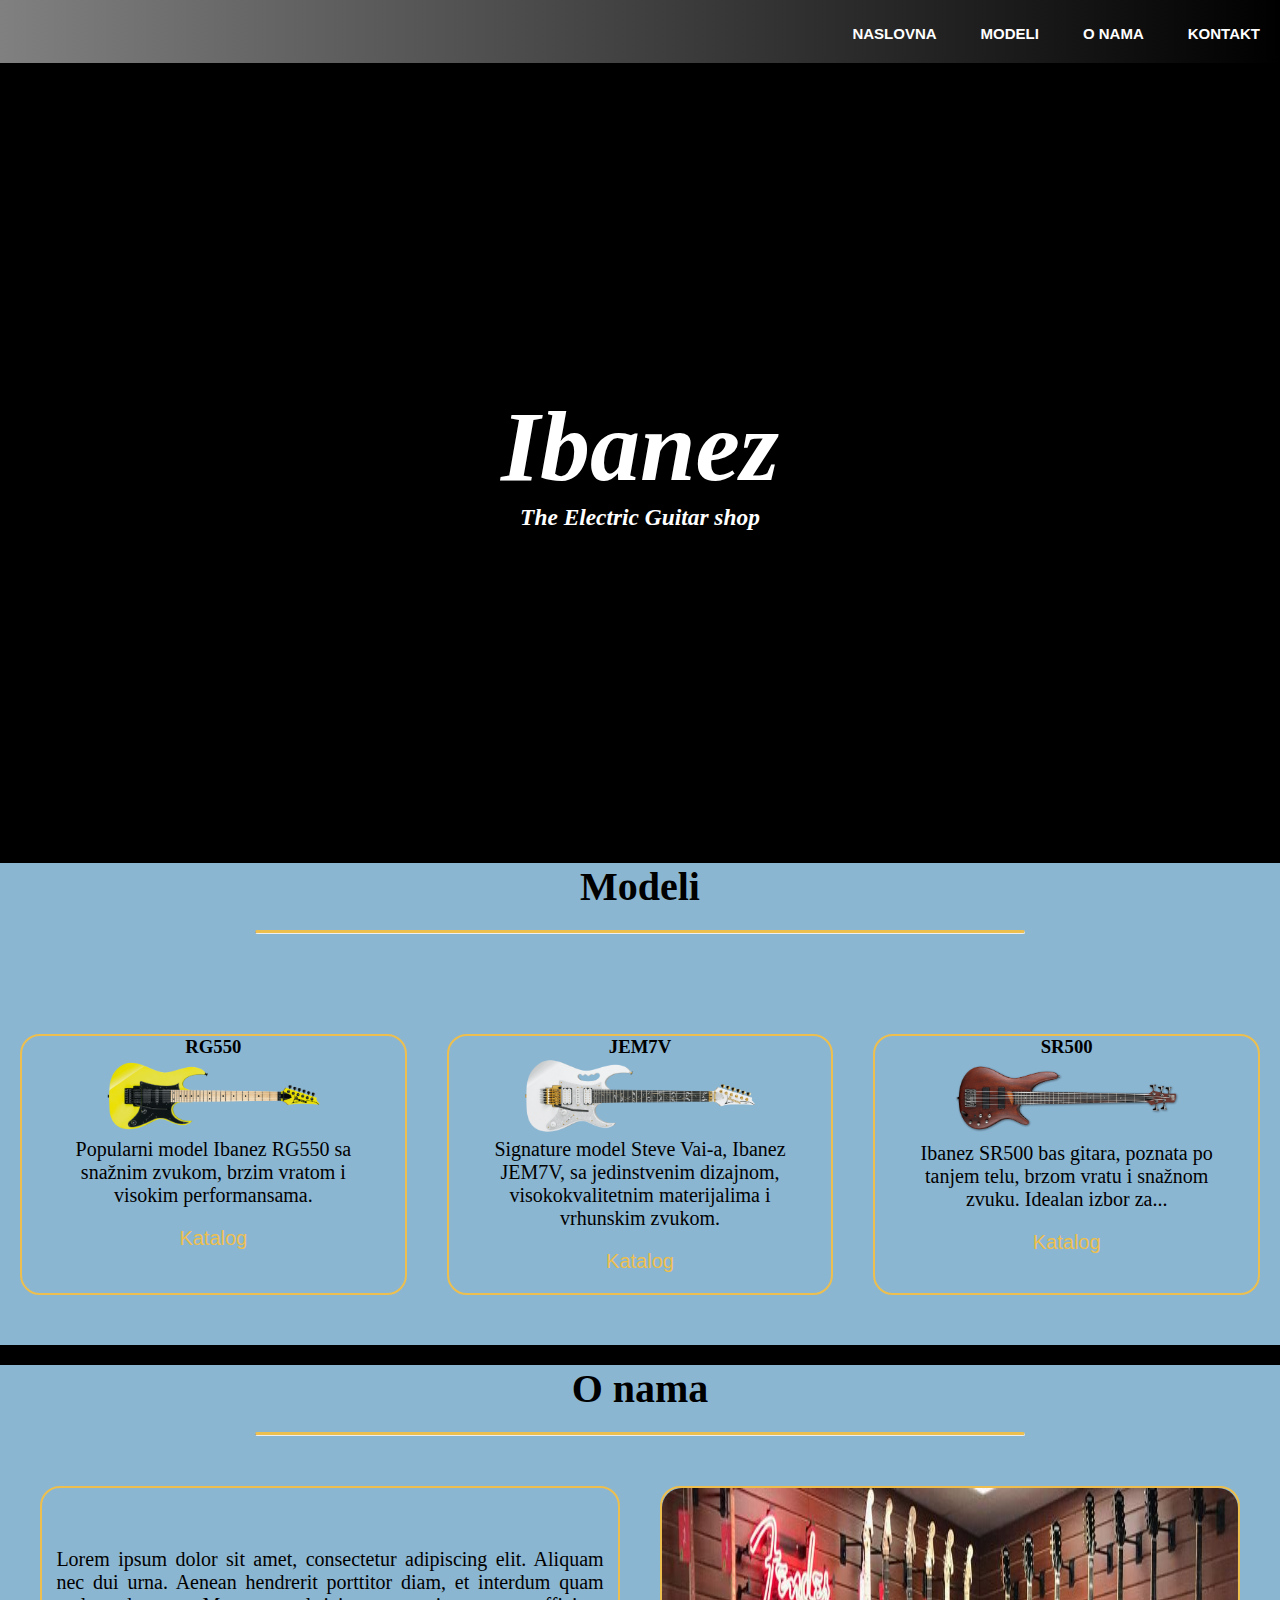
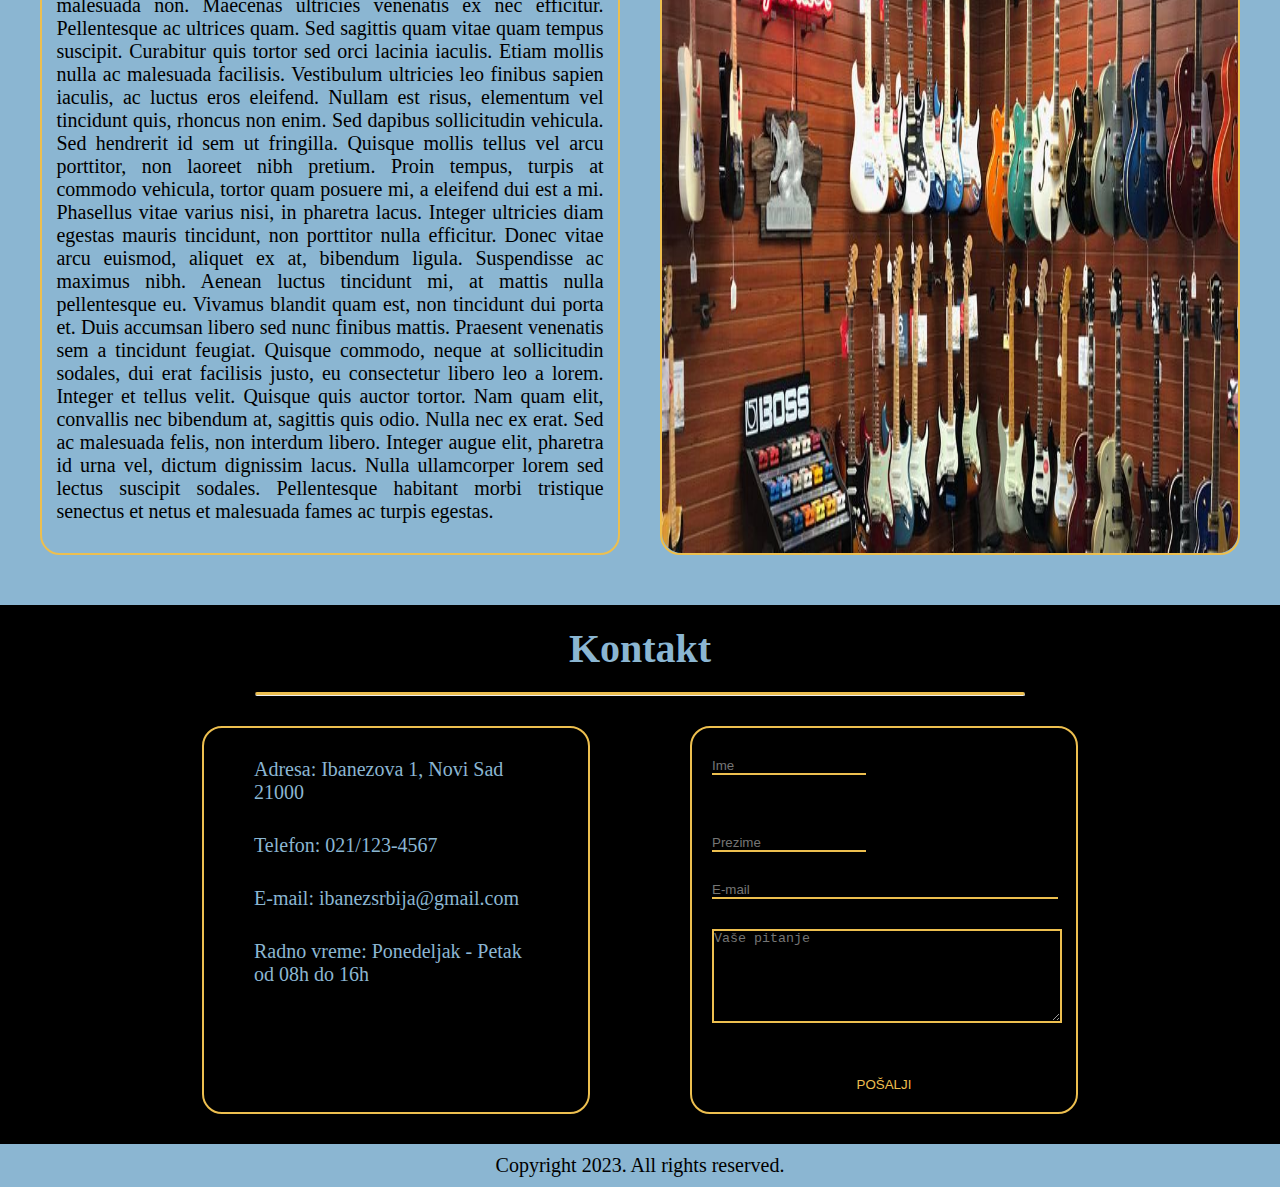
<file: index.html>
<!DOCTYPE html>
<html>
<head>
	<meta charset="utf-8">
	<meta name="viewport" content="width=device-width, initial-scale=1">
	<link rel="stylesheet" type="text/css" href="style.css">
	<title>Ibanez</title>
</head>
<body>
	<header>
		<nav>
			<div class="prvi">
				<ul class="navigacija">
					<li><a href="#naslovna">Naslovna</a></li>
					<li><a href="#modeli">Modeli</a></li>
					<li><a href="#onama">O nama</a></li>
					<li><a href="#kontakt">Kontakt</a></li>
				</ul>
			</div>
			</nav>
			<div class="navtel">
				<img src="assets/images/lepo.png" class="navlogo1" />
				<ul class="navigacijatel">
					<li><a href="#naslovna">Naslovna</a></li>
					<li><a href="#modeli">Modeli</a></li>
					<li><a href="#onama">O nama</a></li>
					<li><a href="#kontakt">Kontakt</a></li>
				</ul>
			</div>
	</header>
	<main>
		<div class="parallax" id="naslovna"> 
			<div class="contenthero">
				<div class="hero-text">
			<h1 id="lala" style="font-size:100px">Ibanez</h1>
			<h3>The Electric Guitar shop</h3>
		  </div>
			</div>
		</div>
		<div class="naslovi" id="modeli">	
			<center><h2>Modeli</h2></center>
			<hr class="horizontal">
		</div>
		<div class="row">
			<div class="column">
				<center>
					<h3>RG550</h3>
					<img src="assets/images/RG550.png" class="impreza" />
					<p class="brosura">
						Popularni model Ibanez RG550 sa snažnim zvukom, brzim vratom i visokim performansama.
					</p>
					<button class="katalog">Katalog</button>
				</center>
			</div>
			<div class="column">
				<center>
					<h3>JEM7V</h3>
					<img src="assets/images/JEM7V.png" class="impreza" />
					<p class="brosura">
						Signature model Steve Vai-a, Ibanez JEM7V, sa jedinstvenim dizajnom, visokokvalitetnim materijalima i vrhunskim zvukom. 
					</p>
					<button class="katalog">Katalog</button>
				</center>
			</div>
			<div class="column">
				<center>
					<h3>SR500</h3>
					<img src="assets/images/SR500.png" class="impreza" />
					<p class="brosura">
						Ibanez SR500 bas gitara, poznata po tanjem telu, brzom vratu i snažnom zvuku. Idealan izbor za... 
					</p>
					<button class="katalog">Katalog</button>
				</center>
			</div>
		</div>
		<div class="naslovi" id="onama">	
			<center><h2>O nama</h2></center>
			<hr class="horizontal">
		</div>
		<div class="row" id="row">
			<div class="column" id="onamatekst">
				<center>
					<p id="tekstonama">
					Lorem ipsum dolor sit amet, consectetur adipiscing elit. Aliquam nec dui urna. Aenean hendrerit porttitor diam, et interdum quam malesuada non. Maecenas ultricies venenatis ex nec efficitur. Pellentesque ac ultrices quam. Sed sagittis quam vitae quam tempus suscipit. Curabitur quis tortor sed orci lacinia iaculis. Etiam mollis nulla ac malesuada facilisis.
		
					Vestibulum ultricies leo finibus sapien iaculis, ac luctus eros eleifend. Nullam est risus, elementum vel tincidunt quis, rhoncus non enim. Sed dapibus sollicitudin vehicula. Sed hendrerit id sem ut fringilla. Quisque mollis tellus vel arcu porttitor, non laoreet nibh pretium. Proin tempus, turpis at commodo vehicula, tortor quam posuere mi, a eleifend dui est a mi. Phasellus vitae varius nisi, in pharetra lacus. Integer ultricies diam egestas mauris tincidunt, non porttitor nulla efficitur. Donec vitae arcu euismod, aliquet ex at, bibendum ligula. Suspendisse ac maximus nibh. Aenean luctus tincidunt mi, at mattis nulla pellentesque eu. Vivamus blandit quam est, non tincidunt dui porta et. Duis accumsan libero sed nunc finibus mattis. Praesent venenatis sem a tincidunt feugiat. Quisque commodo, neque at sollicitudin sodales, dui erat facilisis justo, eu consectetur libero leo a lorem. Integer et tellus velit.
		
					Quisque quis auctor tortor. Nam quam elit, convallis nec bibendum at, sagittis quis odio. Nulla nec ex erat. Sed ac malesuada felis, non interdum libero. Integer augue elit, pharetra id urna vel, dictum dignissim lacus. Nulla ullamcorper lorem sed lectus suscipit sodales. Pellentesque habitant morbi tristique senectus et netus et malesuada fames ac turpis egestas.</p>
				</center>
			</div>
			<div class="column" id="dealership">
				<img src="assets/images/shop.jpg" id="salon" />
			</div>
		</div>
		<div class="parallax2">
		<div class="naslovi" id="kontakt">	
			<center><h2 id="naslovkontakt">Kontakt</h></center>
			<hr class="horizontal">
		<div class="row" id="row2">
			<div class="column" id="kontakti">
				<ul>
					<li class="podaci">Adresa: Ibanezova 1, Novi Sad 21000</li>
					<li class="podaci">Telefon: 021/123-4567</li>
					<li class="podaci">E-mail: ibanezsrbija@gmail.com</li>
					<li class="podaci">Radno vreme: Ponedeljak - Petak od 08h do 16h</li>
				</ul>
			</div>
			<div class="column" id="kontakti">
				<input type="text" placeholder="Ime" required>
				<input type="text" placeholder="Prezime" required>
				<input type="email" placeholder="E-mail"required>
				<textarea placeholder="Vaše pitanje" rows="6" required=""></textarea>
				<center>
					<button type="submit" id="submit">POŠALJI</button>
				</center>
			</div>
		</div>
		</div>
		</div>
	</main>
	<footer>
		<center>
			<p>Copyright 2023. All rights reserved.</p>
		</center>
	</footer>
</body>
</html>
</file>
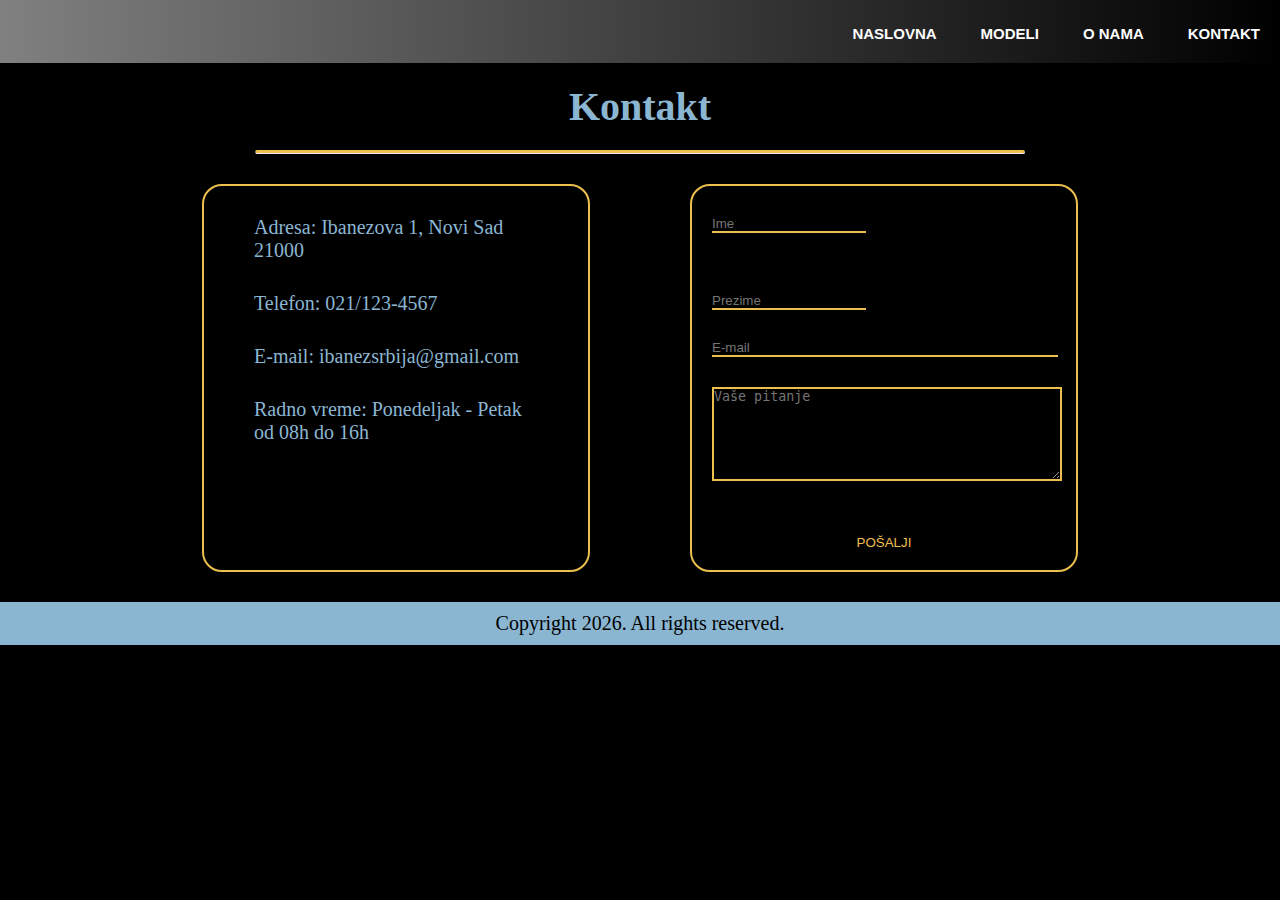
<file: kontakt.html>
<!DOCTYPE html>
<html>
<head>
	<meta charset="utf-8">
	<meta name="viewport" content="width=device-width, initial-scale=1">
	<link rel="stylesheet" type="text/css" href="style.css">
	<title>Ibanez - Kontakt</title>
</head>
<body>
	<header>
		<nav>
			<div class="prvi">
				<ul class="navigacija">
					<li><a href="index.html">Naslovna</a></li>
					<li><a href="modeli.html">Modeli</a></li>
					<li><a href="onama.html">O nama</a></li>
					<li><a href="kontakt.html" class="active">Kontakt</a></li>
				</ul>
			</div>
		</nav>
		<div class="navtel">
			<input type="checkbox" id="nav-toggle" class="nav-toggle">
			<label for="nav-toggle" class="nav-toggle-label">
				<img src="assets/images/lepo.png" class="navlogo1" />
			</label>
			<ul class="navigacijatel">
				<li><a href="index.html">Naslovna</a></li>
				<li><a href="modeli.html">Modeli</a></li>
				<li><a href="onama.html">O nama</a></li>
				<li><a href="kontakt.html" class="active">Kontakt</a></li>
			</ul>
		</div>
	</header>
	<main>
		<div class="parallax2">
			<div class="naslovi" id="kontakt">	
				<center><h2 id="naslovkontakt">Kontakt</h2></center>
				<hr class="horizontal">
			</div>
			<div class="row" id="row2">
				<div class="column" id="kontakti">
					<ul>
						<li class="podaci">Adresa: Ibanezova 1, Novi Sad 21000</li>
						<li class="podaci">Telefon: 021/123-4567</li>
						<li class="podaci">E-mail: ibanezsrbija@gmail.com</li>
						<li class="podaci">Radno vreme: Ponedeljak - Petak od 08h do 16h</li>
					</ul>
				</div>
				<div class="column" id="kontakti">
					<form>
						<input type="text" placeholder="Ime" required>
						<input type="text" placeholder="Prezime" required>
						<input type="email" placeholder="E-mail" required>
						<textarea placeholder="Vaše pitanje" rows="6" required></textarea>
						<center>
							<button type="submit" id="submit">POŠALJI</button>
						</center>
					</form>
				</div>
			</div>
		</div>
	</main>
	<footer>
		<center>
			<p>Copyright 2026. All rights reserved.</p>
		</center>
	</footer>
</body>
</html>
</file>
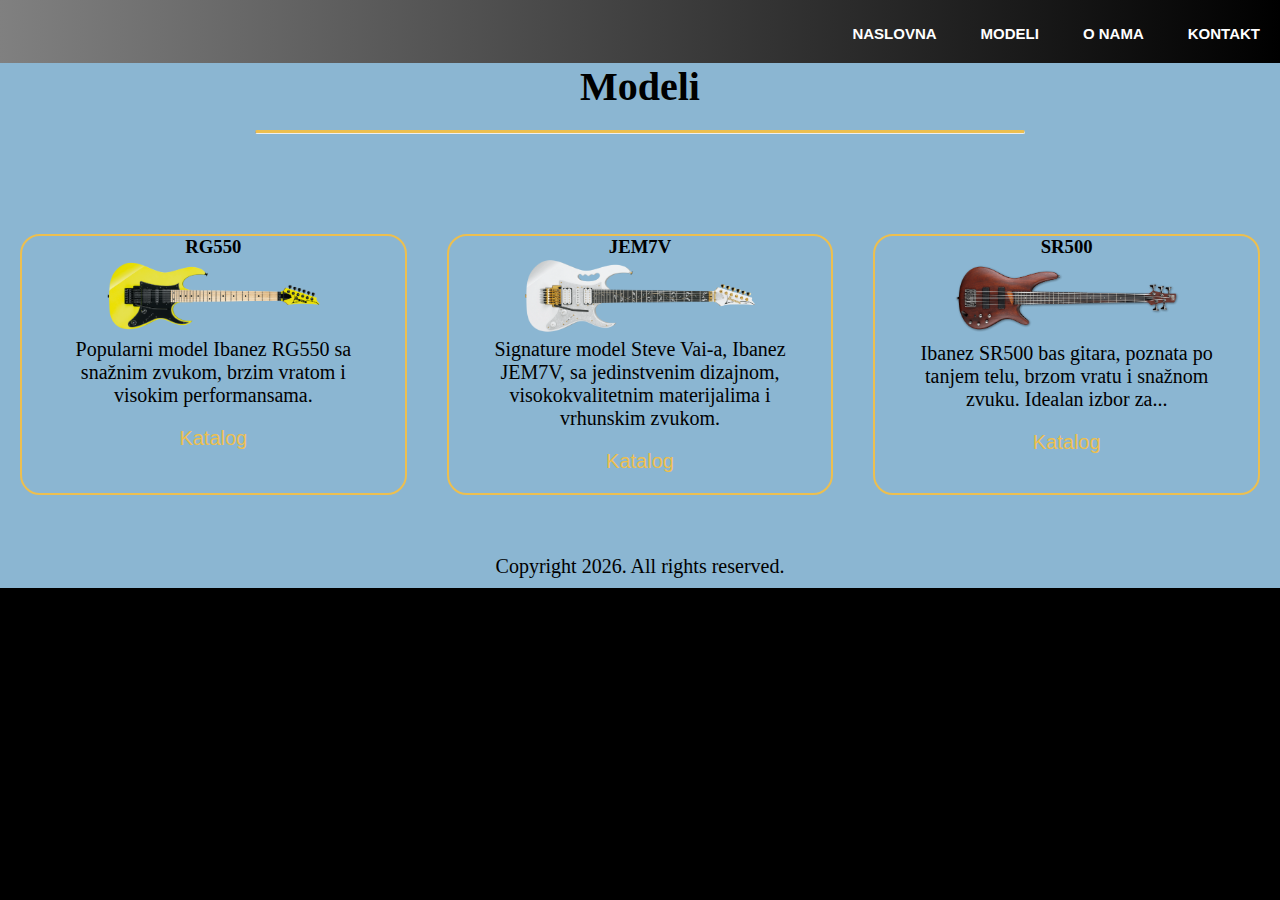
<file: modeli.html>
<!DOCTYPE html>
<html>
<head>
	<meta charset="utf-8">
	<meta name="viewport" content="width=device-width, initial-scale=1">
	<link rel="stylesheet" type="text/css" href="style.css">
	<title>Ibanez - Modeli</title>
</head>
<body>
	<header>
		<nav>
			<div class="prvi">
				<ul class="navigacija">
					<li><a href="index.html">Naslovna</a></li>
					<li><a href="modeli.html" class="active">Modeli</a></li>
					<li><a href="onama.html">O nama</a></li>
					<li><a href="kontakt.html">Kontakt</a></li>
				</ul>
			</div>
		</nav>
		<div class="navtel">
			<input type="checkbox" id="nav-toggle" class="nav-toggle">
			<label for="nav-toggle" class="nav-toggle-label">
				<img src="assets/images/lepo.png" class="navlogo1" />
			</label>
			<ul class="navigacijatel">
				<li><a href="index.html">Naslovna</a></li>
				<li><a href="modeli.html" class="active">Modeli</a></li>
				<li><a href="onama.html">O nama</a></li>
				<li><a href="kontakt.html">Kontakt</a></li>
			</ul>
		</div>
	</header>
	<main>
		<div class="naslovi" id="modeli">	
			<center><h2>Modeli</h2></center>
			<hr class="horizontal">
		</div>
		<div class="row">
			<div class="column">
				<center>
					<h3>RG550</h3>
					<img src="assets/images/RG550.png" class="impreza" />
					<p class="brosura">
						Popularni model Ibanez RG550 sa snažnim zvukom, brzim vratom i visokim performansama.
					</p>
					<button class="katalog">Katalog</button>
				</center>
			</div>
			<div class="column">
				<center>
					<h3>JEM7V</h3>
					<img src="assets/images/JEM7V.png" class="impreza" />
					<p class="brosura">
						Signature model Steve Vai-a, Ibanez JEM7V, sa jedinstvenim dizajnom, visokokvalitetnim materijalima i vrhunskim zvukom. 
					</p>
					<button class="katalog">Katalog</button>
				</center>
			</div>
			<div class="column">
				<center>
					<h3>SR500</h3>
					<img src="assets/images/SR500.png" class="impreza" />
					<p class="brosura">
						Ibanez SR500 bas gitara, poznata po tanjem telu, brzom vratu i snažnom zvuku. Idealan izbor za... 
					</p>
					<button class="katalog">Katalog</button>
				</center>
			</div>
		</div>
	</main>
	<footer>
		<center>
			<p>Copyright 2026. All rights reserved.</p>
		</center>
	</footer>
</body>
</html>
</file>
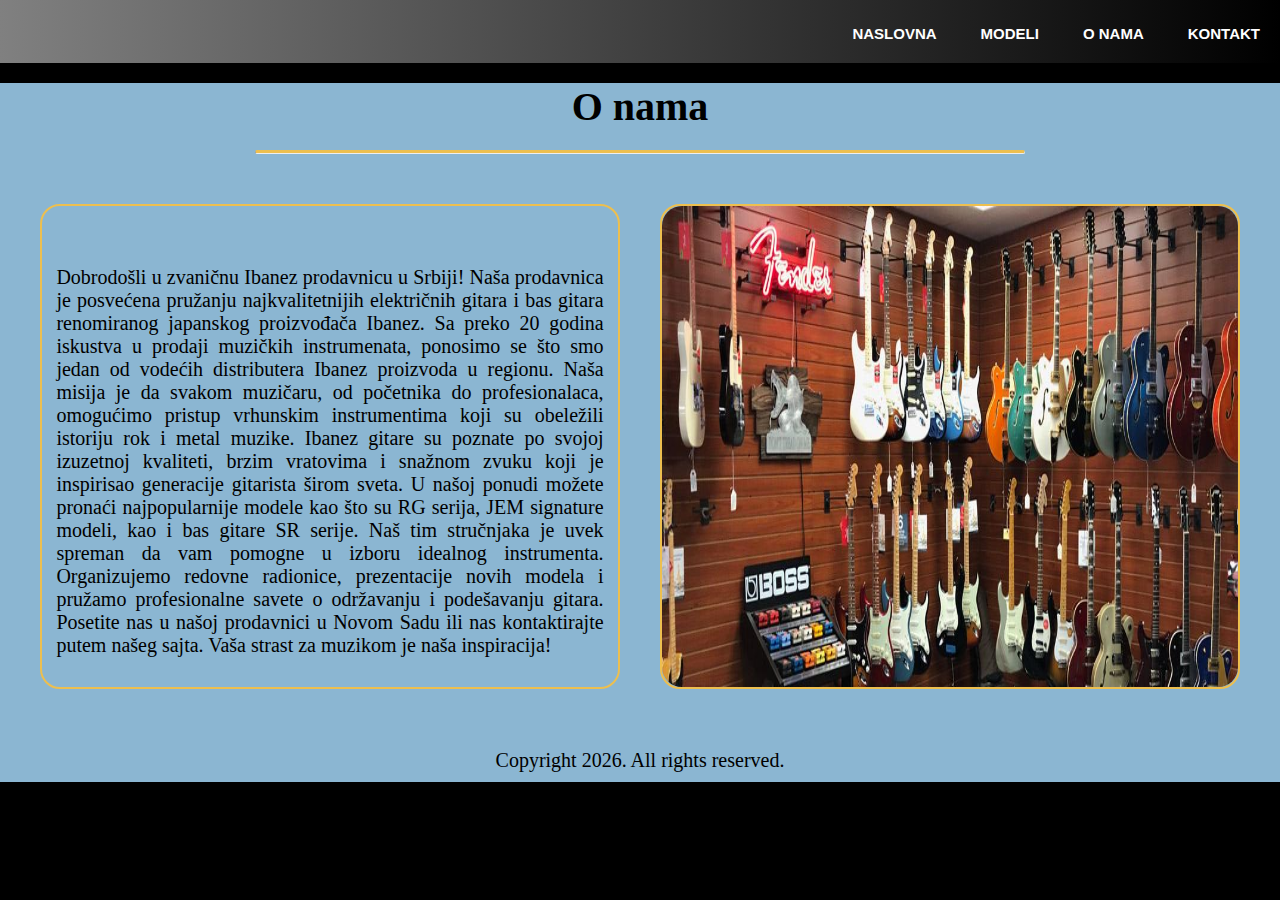
<file: onama.html>
<!DOCTYPE html>
<html>
<head>
	<meta charset="utf-8">
	<meta name="viewport" content="width=device-width, initial-scale=1">
	<link rel="stylesheet" type="text/css" href="style.css">
	<title>Ibanez - O nama</title>
</head>
<body>
	<header>
		<nav>
			<div class="prvi">
				<ul class="navigacija">
					<li><a href="index.html">Naslovna</a></li>
					<li><a href="modeli.html">Modeli</a></li>
					<li><a href="onama.html" class="active">O nama</a></li>
					<li><a href="kontakt.html">Kontakt</a></li>
				</ul>
			</div>
		</nav>
		<div class="navtel">
			<input type="checkbox" id="nav-toggle" class="nav-toggle">
			<label for="nav-toggle" class="nav-toggle-label">
				<img src="assets/images/lepo.png" class="navlogo1" />
			</label>
			<ul class="navigacijatel">
				<li><a href="index.html">Naslovna</a></li>
				<li><a href="modeli.html">Modeli</a></li>
				<li><a href="onama.html" class="active">O nama</a></li>
				<li><a href="kontakt.html">Kontakt</a></li>
			</ul>
		</div>
	</header>
	<main>
		<div class="naslovi" id="onama">	
			<center><h2>O nama</h2></center>
			<hr class="horizontal">
		</div>
		<div class="row" id="row">
			<div class="column" id="onamatekst">
				<center>
					<p id="tekstonama">
					Dobrodošli u zvaničnu Ibanez prodavnicu u Srbiji! Naša prodavnica je posvećena pružanju najkvalitetnijih električnih gitara i bas gitara renomiranog japanskog proizvođača Ibanez. Sa preko 20 godina iskustva u prodaji muzičkih instrumenata, ponosimo se što smo jedan od vodećih distributera Ibanez proizvoda u regionu.
		
					Naša misija je da svakom muzičaru, od početnika do profesionalaca, omogućimo pristup vrhunskim instrumentima koji su obeležili istoriju rok i metal muzike. Ibanez gitare su poznate po svojoj izuzetnoj kvaliteti, brzim vratovima i snažnom zvuku koji je inspirisao generacije gitarista širom sveta. U našoj ponudi možete pronaći najpopularnije modele kao što su RG serija, JEM signature modeli, kao i bas gitare SR serije.
		
					Naš tim stručnjaka je uvek spreman da vam pomogne u izboru idealnog instrumenta. Organizujemo redovne radionice, prezentacije novih modela i pružamo profesionalne savete o održavanju i podešavanju gitara. Posetite nas u našoj prodavnici u Novom Sadu ili nas kontaktirajte putem našeg sajta. Vaša strast za muzikom je naša inspiracija!</p>
				</center>
			</div>
			<div class="column" id="dealership">
				<img src="assets/images/shop.jpg" id="salon" />
			</div>
		</div>
	</main>
	<footer>
		<center>
			<p>Copyright 2026. All rights reserved.</p>
		</center>
	</footer>
</body>
</html>
</file>
<file: style.css>
body{
background:black;
}
h2{
	font-size: 40px;
}
.prvi{
    max-width: 100%;
    margin: auto;
    background-image: linear-gradient(to right, gray, black);
    overflow:hidden;
    padding-bottom:10px;
}
	.hero-text {
  text-align: center;
  position: absolute;
  top: 50%;
  left: 50%;
  transform: translate(-50%, -50%);
  color: white;
  font-style: oblique;
  background:none;
font-size:20px;
}
@keyframes boja {
  0% {color: black;}
  100% {color: white;}
}
.hero-text {
  animation-name: boja;
  animation-duration: 6s;
  z-index:2;  
}
.navigacija{
    float: right;
    list-style: none;
    margin-top: 25px;
}
.navigacija li{
    display: inline-block;
    margin-bottom: 10px;
}
.navigacija a{
    color: white;
    text-decoration: none;
    padding: 7px 20px;
    font-family:"Roboto", sans-serif;
    font-size: 15px;
    text-transform: uppercase;
    font-weight: bold;
}
.navlogo1{
	height: 50px;
	width:auto;
	padding: 12px 0 0 20px;
}
.navigacija a:hover{
	color: #edbf4f;
}
.contenthero{
	font-family: roboto;
	color: #8bb6d2;
	padding-top: 50px;
}
.parallax{
	height: 800px;
	background-repeat: no-repeat;
	background-size: cover;
	background-attachment: fixed;
	background-position: center;
}
.herobutton, #submit{
	padding-top: 20px;
	background: transparent;
	border: none;
}
.herobutton a{
	text-decoration: none;
	font-family: roboto; 
	font-size: 20px;
	color: #edbf4f;
}
.herobutton a:hover, #submit:hover{
	background-color: #edbf4f;
	padding: 10px;
	border: 1px solid #edbf4f;
	border-radius: 10px;
	color: #8bb6d2;
	font-weight: bold;
}
#submit{
	margin-bottom: 20px;
	color: #edbf4f;
}
.row{
	background-color: #8bb6d2; 
	display: flex;
	justify-content: center;
}
.column{
	width: 30%;
	margin: 100px 20px 50px 20px;
	border: 2px solid #edbf4f;
	border-radius: 20px;
}
.impreza{
	height: auto;
	width: 60%;
}
.brosura{
	padding: 0px 30px 0px 30px;
	font-family: roboto;
	font-size: 20px;
}
.katalog{
	padding: 20px 0 20px 0;
	background: transparent;
	border: none;
	color: #edbf4f;
	font-size: 20px;
}
.katalog:hover{
	background-color: #edbf4f;
	padding: 10px;
	border: 1px solid #edbf4f;
	border-radius: 10px;
	color: #8bb6d2;
	font-weight: bold;
}
#row{
	padding: 50px 20px 50px 20px;
}
#row2{
	background: transparent; 
}
#tekstonama{
	text-align: justify;
	font-family: roboto;
	font-size: 20px;
	width: 95%;
	padding: 60px 0 30px 0;

}
#onamatekst, #dealership{
	width: 50%;
	height: auto;
	margin: 0px 20px 0px 20px;
	border: 2px solid #edbf4f;
	border-radius: 20px;
}
#salon{
	width: 100%;
	height: 100%;
	border-radius: 20px;
}
.naslovi{
	background-color: #8bb6d2;
}
*{ 
	margin: 0; 
	padding: 0; 
}
h1{
	padding-top: 20px;
	font-family: roboto;
}
html{
	scroll-behavior: smooth;
}
.horizontal{
	margin-top: 20px;
	margin-left: auto;
	margin-right:auto;
	width:60%;
	border-radius:20px;
    border-top: 3px solid #edbf4f;
}
#onama, #kontakt{
	margin-top: 20px;
}
input{
	background: transparent;
	border: none;
	border-bottom: 2px solid #edbf4f;
}
input[type="email"]{
	display: block;
	width: 90%;
	margin-left: 20px;
}
input[type="text"]{
	width: 40%;
	margin: 30px 30px 30px 20px;
}
textarea{
	background: transparent;
	border: 2px solid #edbf4f;
	margin: 30px 20px;
	width: 90%;
}
#kontakti{
	margin: 30px 50px;
}
#kontakt{
	background: transparent;
}
#naslovkontakt{
	color: #8bb6d2;
}
.podaci{
	font-family: roboto;
	font-size: 20px;
	list-style-type: none;
	color: #8bb6d2;
	margin: 30px 50px;
}
footer{
	padding: 10px 0;
	background-color: #8bb6d2;
	font-family: roboto;
	font-size: 20px;
}
.navtel{
	display: none;
}
#subiefooter{
	width: 5%;
	height: auto;
	position: relative;
	animation: subie 7s infinite;
}
body{
	overflow-x: hidden; 
}
@keyframes subie{
	0%{
		left: 100%; 
	}
	100%{
		left: -100%;
	}
}
@media (max-width: 992px){
	.prvi{
		display: none;
	}
	.navtel{
    	position: fixed;
    	display: inline-block;
		background-image: linear-gradient(to right, #8bb6d2, #f5f5f5);;
    	width: 100%;
    }
	.navigacijatel{
    	display: none;
    	position: absolute;
    	background-color: #f5f5f5;
    	min-width: 200px;
    	z-index: 1;
	}
	.navigacijatel a{
    	color: #8bb6d2;
    	padding: 20px 60px;
    	text-decoration: none;
    	display: block;
    	text-align: center;
		font-weight:bold;
		font-family: roboto;
		text-transform: uppercase;
	}
	.navigacijatel a:hover{
		color: #edbf4f;
	}
	.navtel:hover .navigacijatel{
		display: block;
	}
	.row, #row2{
		display: block;
		padding: 30px 0;
	}
	.column{
		width: 95%;
		margin-top: 0px;
	}
	.parallax2{
		height: 800px;
	}
	#kontakti{
		width: 90%;
		height: auto;
	}
	#onamatekst{
		width: 90%;
		height: auto;
		padding: 5px 20px;
	}
	#dealership{
		width: 95%;
		height: auto;
		margin-top: 20px;
	}
}
@media (max-width: 600px){
	.row, #row2{
		display: block;
		padding: 30px 0;
	}
	.column{
		width: 90%;
		margin-top: 0px;
	}
	.parallax2{
		height: 800px;
	}
	#kontakti{
		width: 80%;
		height: auto;
	}
	#onamatekst{
		width: 80%;
		height: auto;
		padding: 5px 20px;
		margin-top: -20px;
	}
	#dealership{
		display: none;
	}
	.brosura, .podaci, #tekstonama, #kontakti,#submit, button, p{
		font-size: 12px;
	}
	h1{
		font-size: 20px;
	}
	input[type="text"]{
		width: 90%
	}
	#subiefooter{
		display: none;
	}
	button:hover{
		font-size: 12px;
	}
}
</file>
